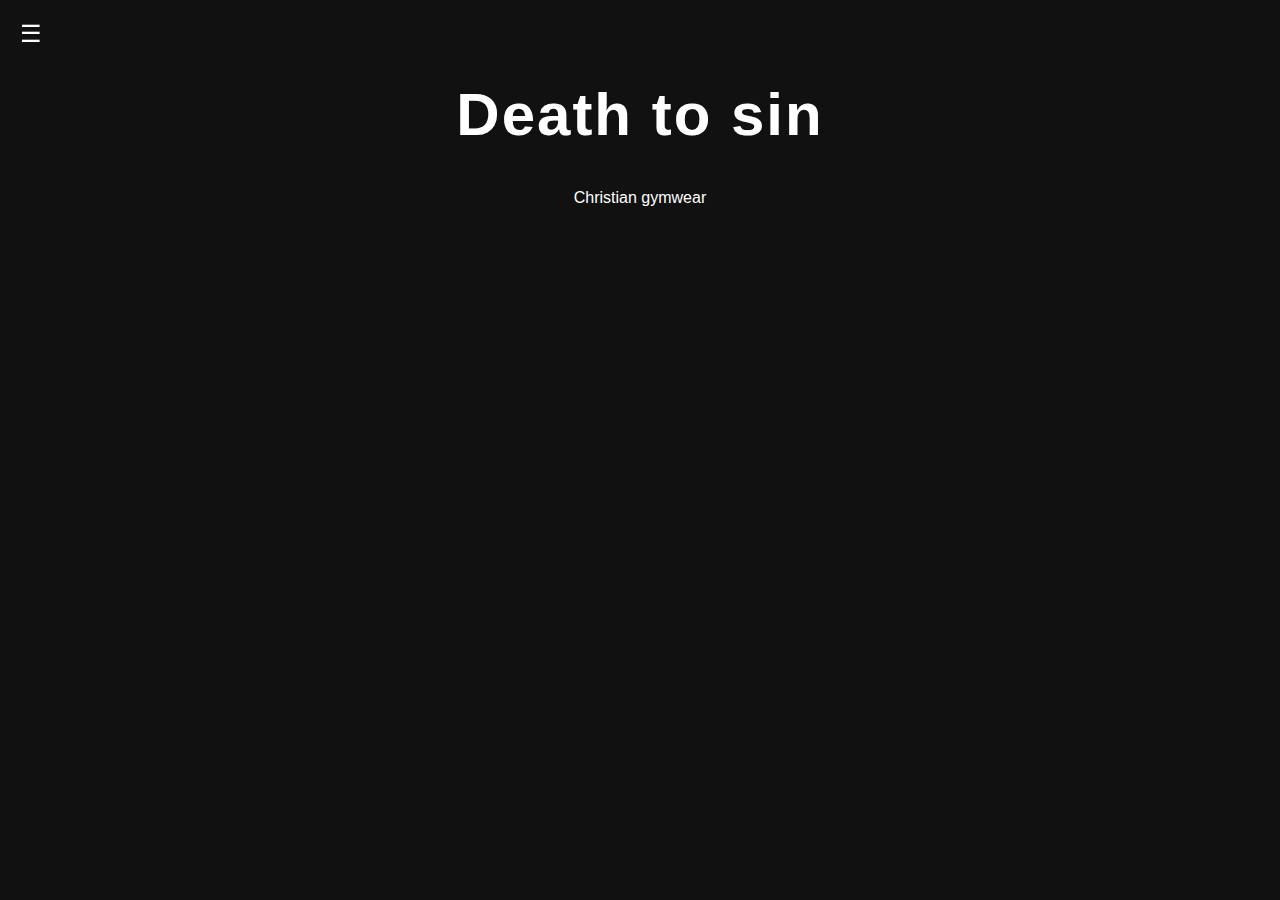
<file: index.html>
<!DOCTYPE html>
<html lang="en">
<head>
  <meta charset="UTF-8">
  <meta name="viewport" content="width=device-width, initial-scale=1.0">
  <title>Death to sin</title>
  <!-- Use relative path for CSS -->
  <link rel="stylesheet" href="style.css">
</head>
<body>

<!-- Menu button -->
<div class="menu-btn" onclick="openMenu()">☰</div>

<!-- Overlay menu -->
<div id="menu" class="overlay">
  <div class="overlay-content">
    <a href="index.html" onclick="closeMenu()">Home</a>
    <a href="shop.html" onclick="closeMenu()">Shop</a>
    <a href="cart.html" onclick="closeMenu()">Cart</a>
  </div>
</div>

<!-- Main content -->
<div class="container">
  <h1 style="font-size:60px;">Death to sin</h1>
  <p>Christian gymwear</p>
</div>

<!-- Use relative path for JS -->
<script src="main.js"></script>
</body>
</html>
</file>
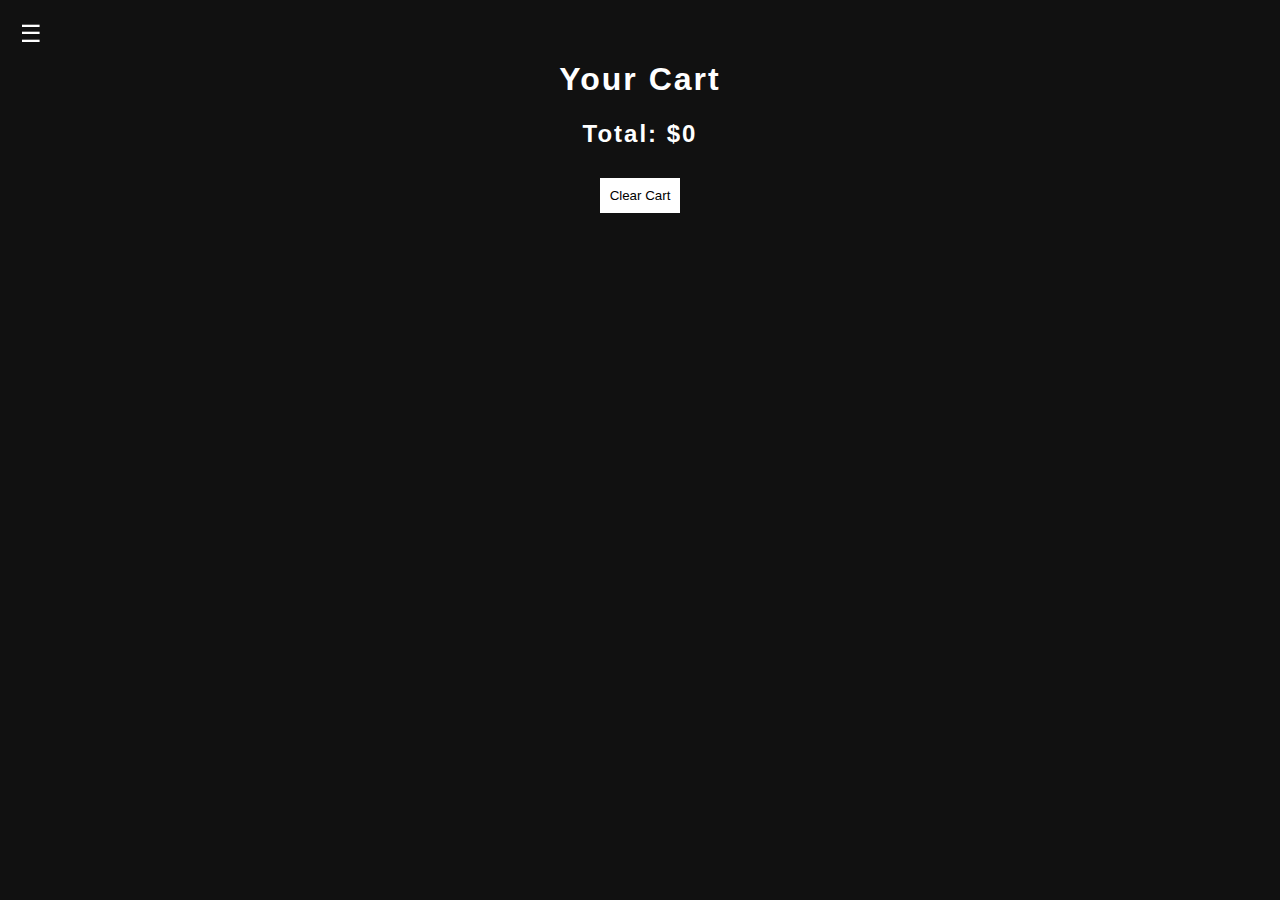
<file: cart.html>
<!DOCTYPE html>
<html lang="en">
<head>
  <meta charset="UTF-8">
  <meta name="viewport" content="width=device-width, initial-scale=1.0">
  <title>Cart</title>
  <!-- CSS -->
  <link rel="stylesheet" href="style.css">
</head>
<body>

<!-- Menu button -->
<div class="menu-btn" onclick="openMenu()">☰</div>

<!-- Overlay menu -->
<div id="menu" class="overlay">
  <div class="overlay-content">
    <a href="index.html" onclick="closeMenu()">Home</a>
    <a href="shop.html" onclick="closeMenu()">Shop</a>
    <a href="cart.html" onclick="closeMenu()">Cart</a>
  </div>
</div>

<!-- Cart content -->
<div class="container">
  <h1>Your Cart</h1>
  <div id="cart-items"></div>
  <h2>Total: <span id="total">$0</span></h2>
  <button onclick="clearCart()">Clear Cart</button>
</div>

<!-- JS -->
<script src="main.js"></script>
</body>
</html>
</file>
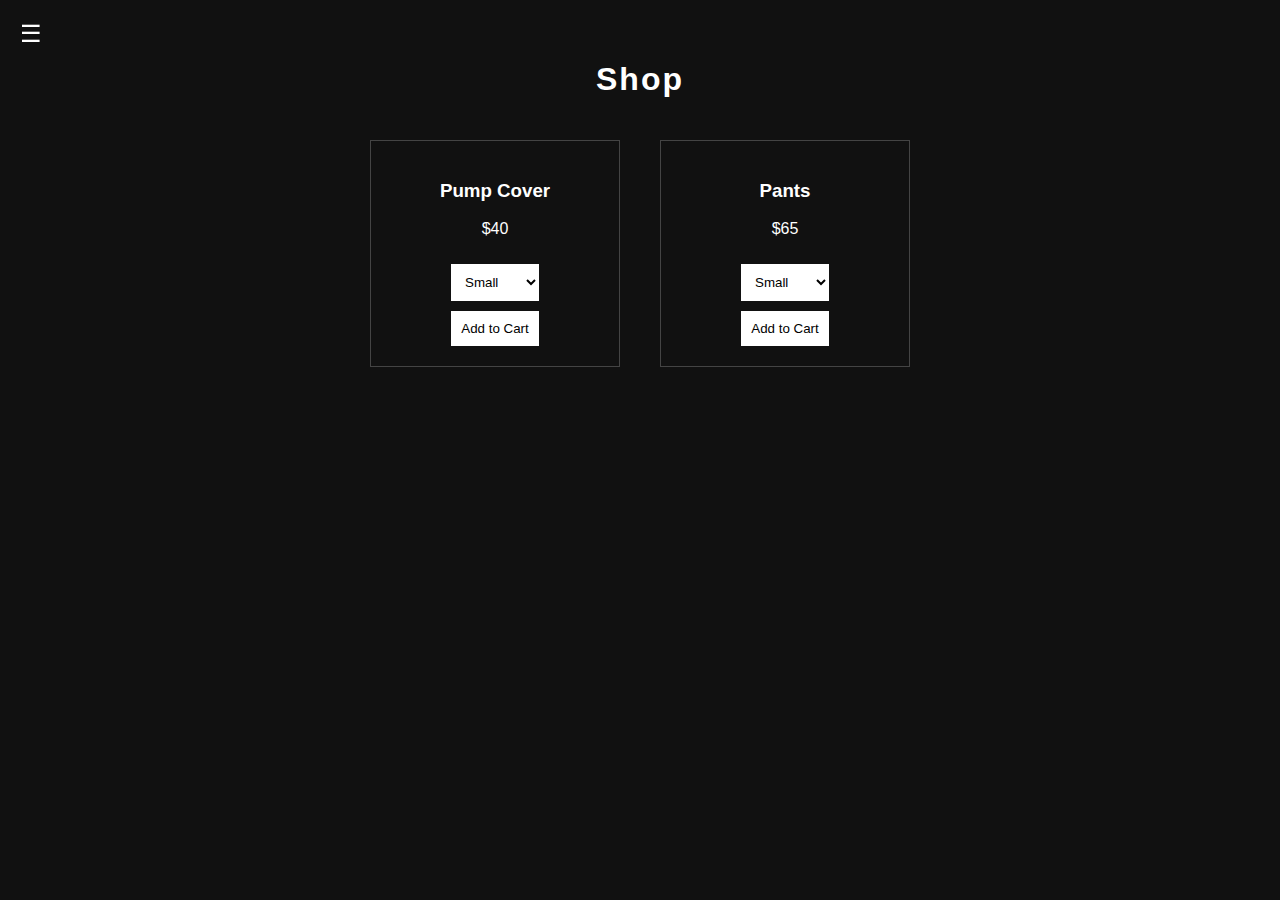
<file: shop.html>
<!DOCTYPE html>
<html lang="en">
<head>
  <meta charset="UTF-8">
  <meta name="viewport" content="width=device-width, initial-scale=1.0">
  <title>Shop</title>
  <!-- CSS link -->
  <link rel="stylesheet" href="style.css">
</head>
<body>

<!-- Menu button -->
<div class="menu-btn" onclick="openMenu()">☰</div>

<!-- Overlay menu -->
<div id="menu" class="overlay">
  <div class="overlay-content">
    <a href="index.html" onclick="closeMenu()">Home</a>
    <a href="shop.html" onclick="closeMenu()">Shop</a>
    <a href="cart.html" onclick="closeMenu()">Cart</a>
  </div>
</div>

<!-- Main shop content -->
<div class="container">
  <h1>Shop</h1>
  <div id="products"></div>
</div>

<!-- JS link -->
<script src="main.js"></script>
</body>
</html>
</file>
<file: style.css>
/* --- Global styles --- */
body {
  margin: 0;
  font-family: Arial, sans-serif;
  background: #111;
  color: white;
  text-align: center;
}

h1, h2 {
  letter-spacing: 2px;
}

a {
  color: white;
  text-decoration: none;
}

a:hover {
  text-decoration: underline;
}

button, select {
  padding: 10px;
  margin-top: 10px;
  background: white;
  border: none;
  cursor: pointer;
  transition: background 0.2s;
}

button:hover {
  background: #ddd;
}

.container {
  max-width: 900px;
  margin: auto;
  padding: 40px 20px;
}

/* --- Overlay menu --- */
.menu-btn {
  position: fixed;
  top: 20px;
  left: 20px;
  font-size: 24px;
  cursor: pointer;
  z-index: 1001;
}

.overlay {
  height: 100%;
  width: 0;
  position: fixed;
  top: 0;
  left: 0;
  background: rgba(0,0,0,0.95);
  overflow-x: hidden;
  transition: 0.4s;
  z-index: 1000;
}

.overlay-content {
  position: relative;
  top: 30%;
  text-align: center;
}

.overlay a {
  display: block;
  font-size: 30px;
  padding: 15px;
  transition: color 0.2s;
}

.overlay a:hover {
  color: #ddd;
}

/* --- Products --- */
.product {
  border: 1px solid #444;
  margin: 20px;
  padding: 20px;
  display: inline-block;
  width: 250px;
  vertical-align: top;
  box-sizing: border-box;
  text-align: center;
}

@media (max-width: 600px) {
  .product {
    width: 100%;
    margin: 10px 0;
  }
}
</file>
